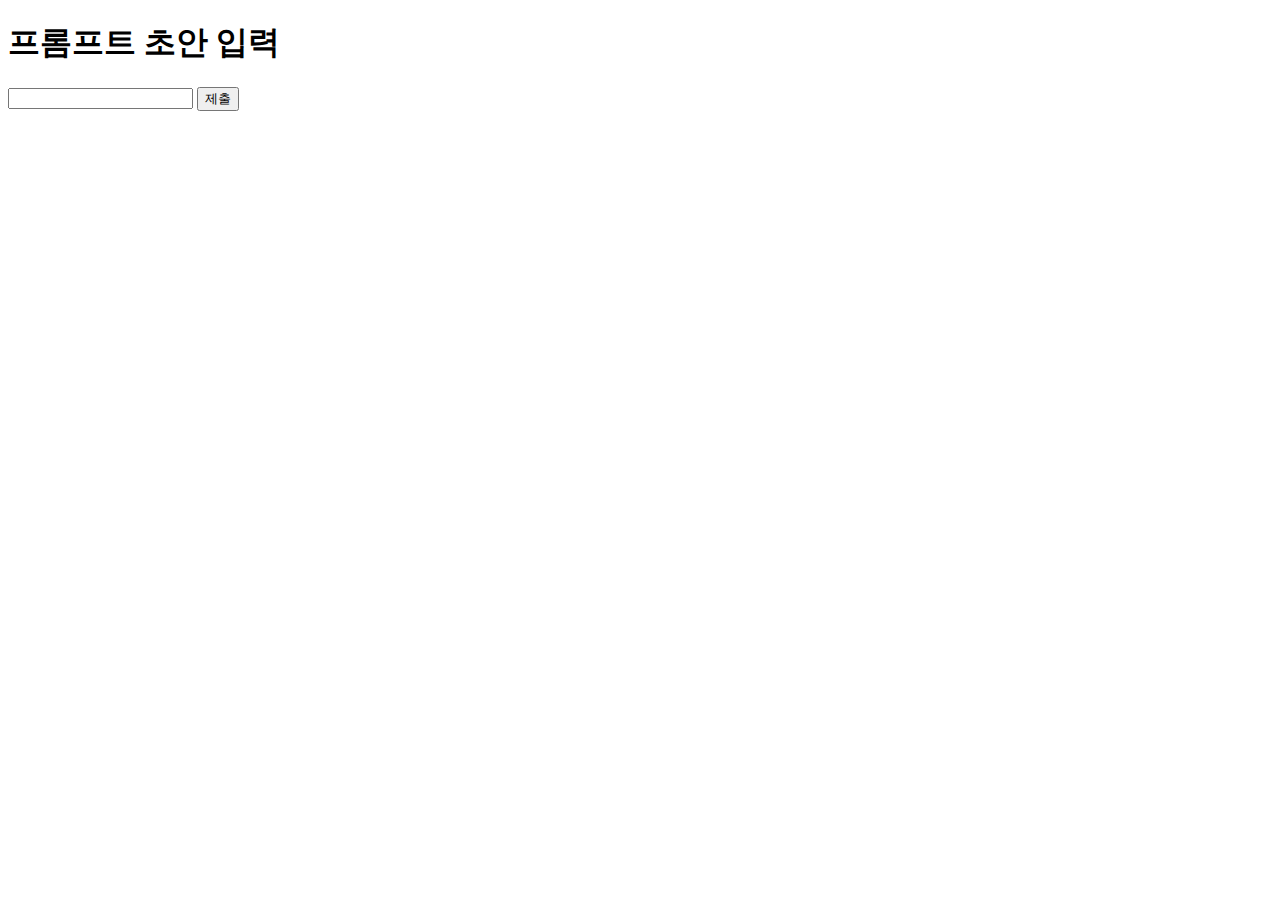
<file: doc/index.html>
<!DOCTYPE html>
<html lang="ko">
  <head>
    <meta charset="UTF-8" />
    <meta name="viewport" content="width=device-width, initial-scale=1.0" />
    <title>프롬프트 생성 도우미</title>
  </head>
  <body>
    <section>
      <h1>프롬프트 초안 입력</h1>
      <form id="prompt-form">
        <input id="prompt-input" />
        <button>제출</button>
      </form>
    </section>
  </body>
</html>
</file>
